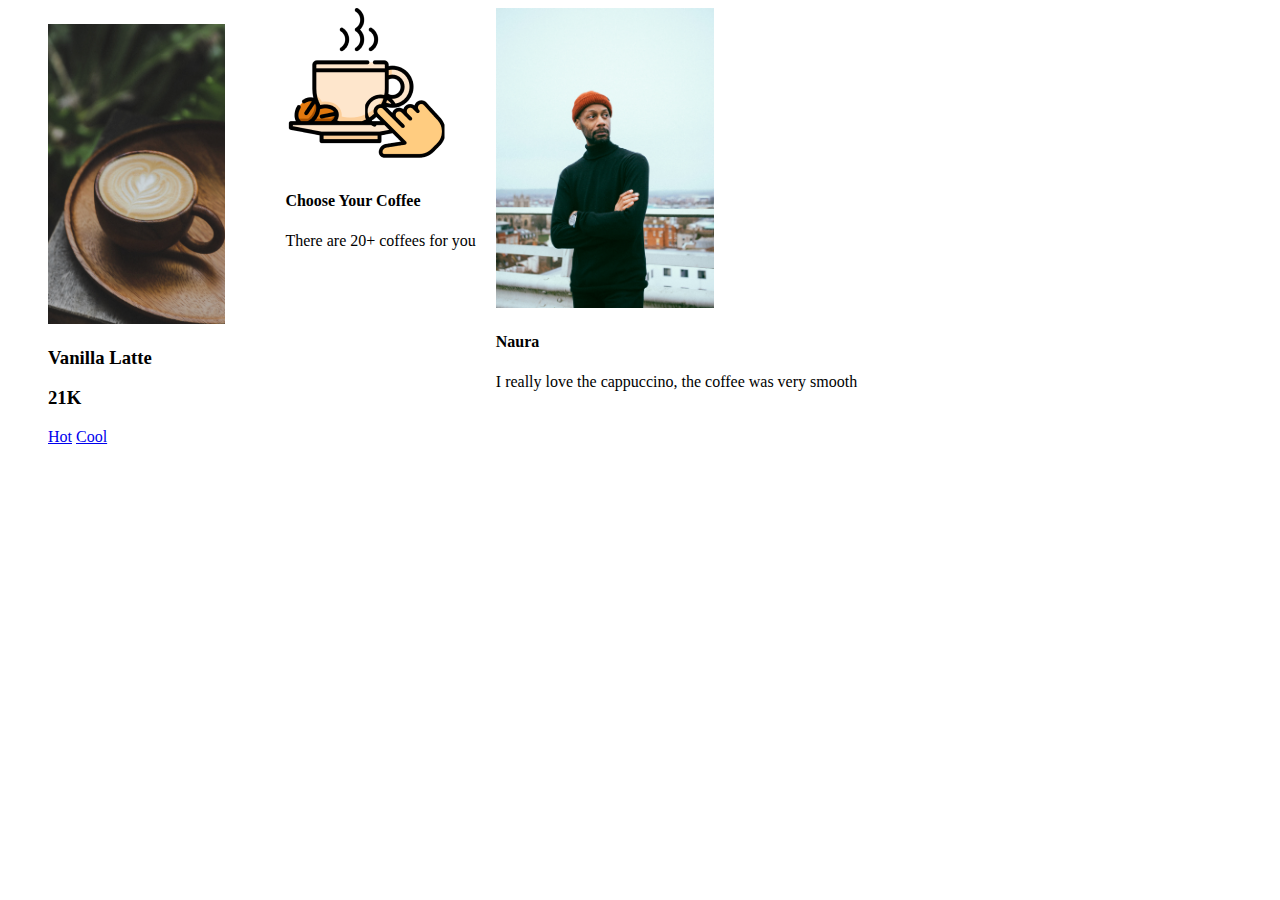
<file: constructors/index.html>
<!DOCTYPE html>
<html lang="en">
	<head>
		<meta charset="UTF-8" />
		<meta name="viewport" content="width=device-width, initial-scale=1.0" />
		<title>Coffee</title>
		<link rel="stylesheet" href="../style.css" />
		<script src="./script.js" defer></script>
	</head>
	<body>
		<main class="itemContainer">
			<div class="popular-items">
				<CardComponent />
			</div>

			<div class="services-items">
				<ServiceItemComponent />
			</div>

			<div class="review-items">
				<ReviewItemComponent />
			</div>
		</main>
	</body>
</html>
</file>
<file: style.css>
.itemContainer {
	display: flex;
	gap: 20px;
}
</file>
